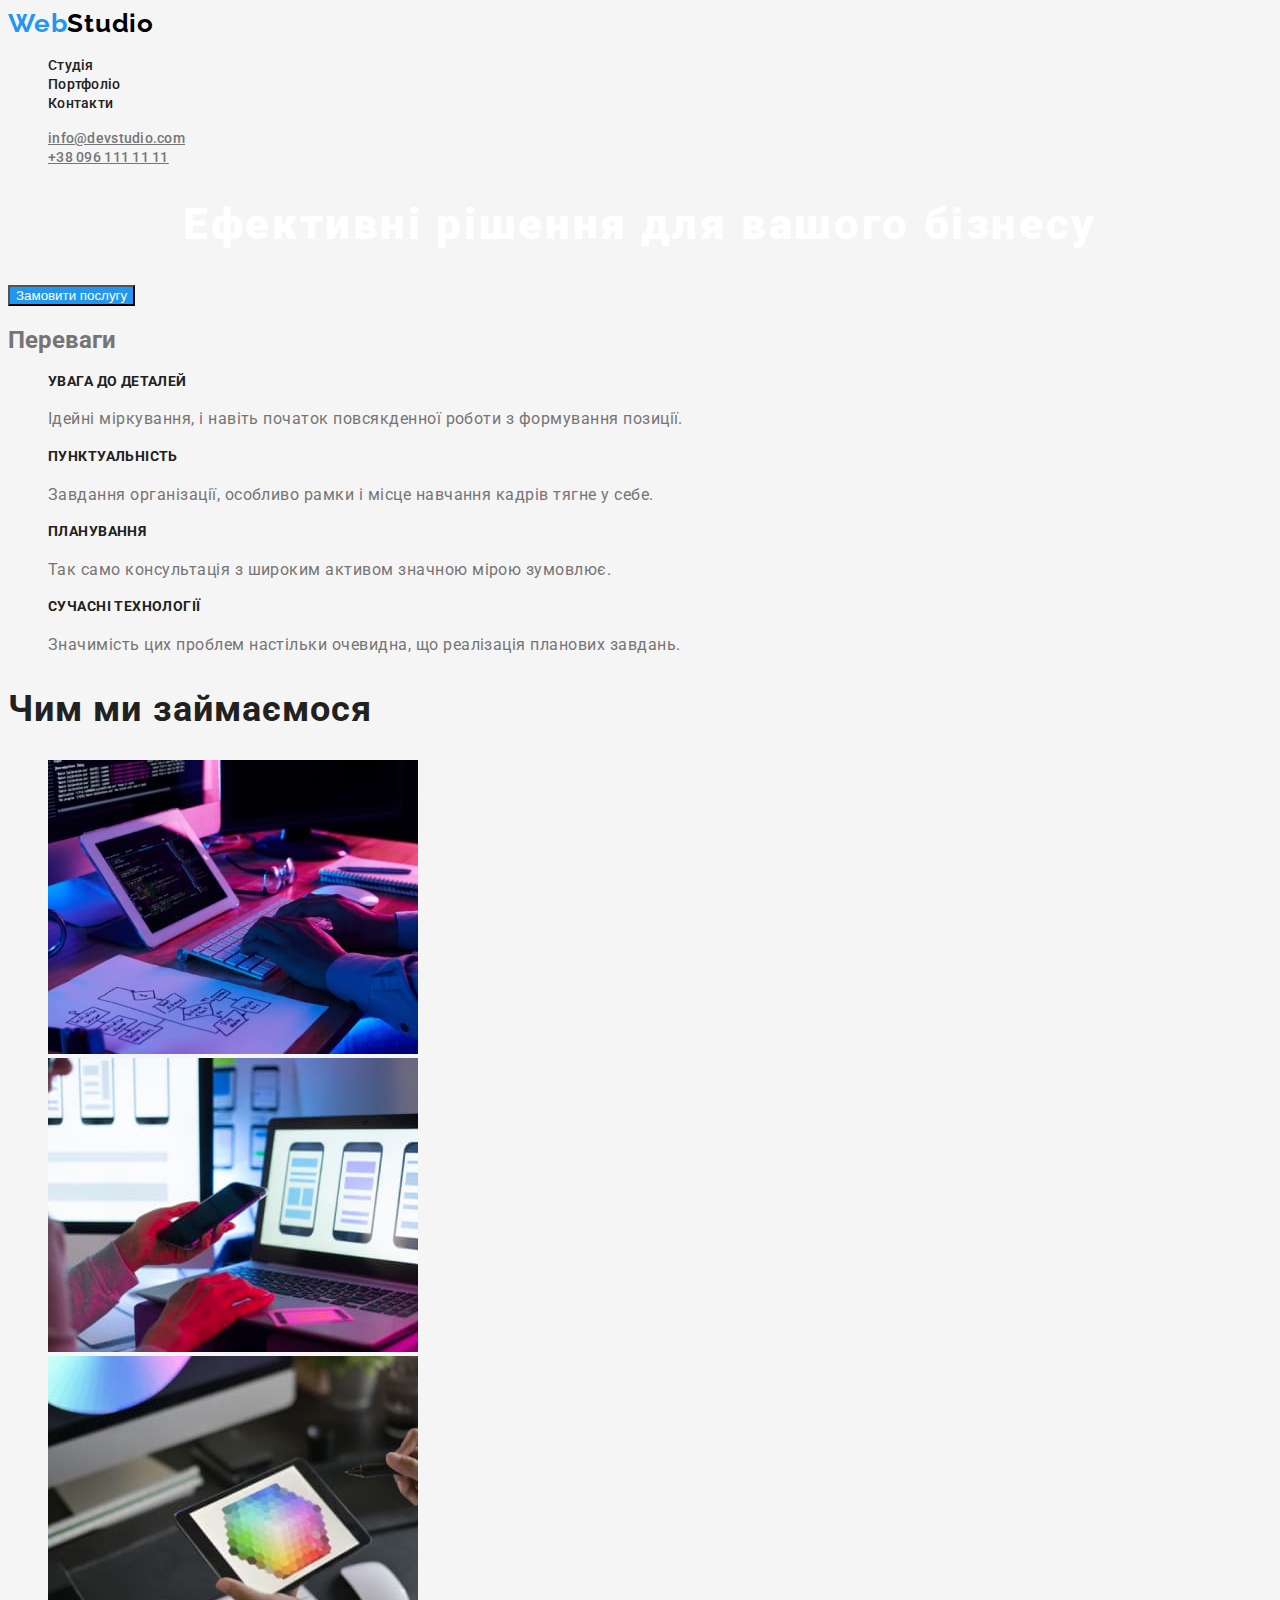
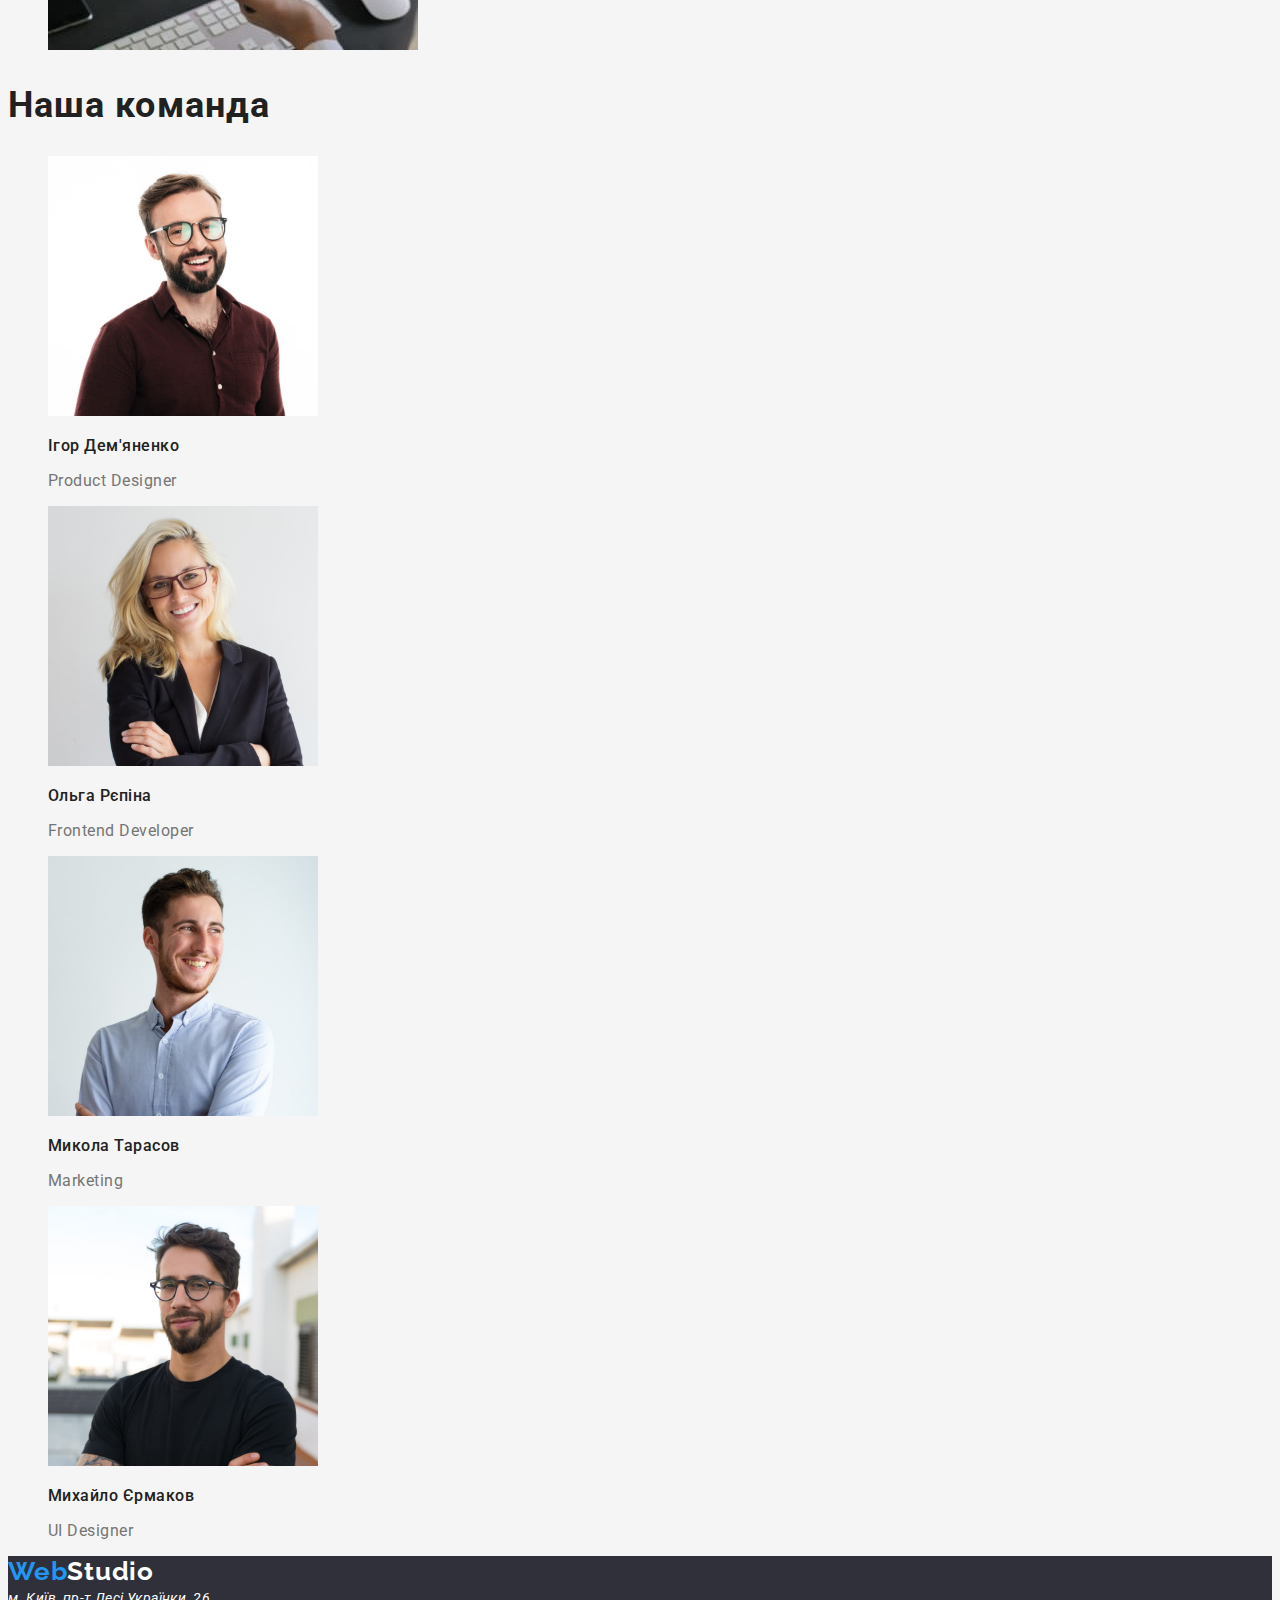
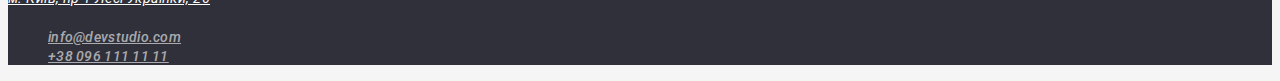
<file: index.html>
<!DOCTYPE html>
<html lang="uk">
<head>
    <meta charset="UTF-8">
    <meta http-equiv="X-UA-Compatible" content="IE=edge">
    <meta name="viewport" content="width=device-width, initial-scale=1.0">
    <title>WebStudio</title>
    <link rel="preconnect" href="https://fonts.googleapis.com">
    <link rel="preconnect" href="https://fonts.gstatic.com" crossorigin>
    <link href="https://fonts.googleapis.com/css2?family=Raleway:wght@700&family=Roboto:wght@400;500;700;900&display=swap" rel="stylesheet">
    <link rel="stylesheet" href="./css/styles.css">
</head>
<body>
    <!--Шапка-->
    <header>
        
        <nav>
            <a href="index.html" class="logo">Web<span class="logo-secondary">Studio</span></a>
            <ul  class="site-nav">
                <li><a href="index.html" class="site-nav link">Студія</a>
                </li>
                <li><a href="./portfolio.html" class="site-nav link">Портфоліо</a>
                </li>
                <li><a href="#" class="site-nav link">Контакти</a>
                </li>
            </ul>
        </nav>
        <ul class="header-contact">
            <li><a href="mailto:info@devstudio.com" target="_blank" rel="noreferrer noopener" class="header-contact link">info@devstudio.com</a></li>
            <li><a href="tel:+380961111111" target="_blank" rel="noreferrer noopener" class="header-contact link">+38 096 111 11 11</a></li>
        </ul>
        
    </header>
    <main>
        <!--Герой-->
        <section>
            <h1 class="main-index-title">Ефективні рішення для вашого бізнесу</h1>
            <button type="button" class="index-button">Замовити послугу</button>

        </section>
        <!--Переваги (невидимий заголовок h2)-->
        <Section>
            <h2>Переваги</h2>
            <ul>
                <li>
                    <h3 class="feature-index-title">УВАГА ДО ДЕТАЛЕЙ</h3>
                    <p class="main-index-text">Ідейні міркування, і навіть початок повсякденної роботи з формування позиції.</p>
                </li>
                <li>
                    <h3 class="feature-index-title">ПУНКТУАЛЬНІСТЬ</h3>
                    <p class="main-index-text">Завдання організації, особливо рамки і місце навчання кадрів тягне у себе.</p>
                </li>
                <li>
                    <h3 class="feature-index-title">ПЛАНУВАННЯ</h3>
                    <p class="main-index-text">Так само консультація з широким активом значною мірою зумовлює.</p>
                </li>
                <li>
                    <h3 class="feature-index-title">СУЧАСНІ ТЕХНОЛОГІЇ</h3>
                    <p class="main-index-text">Значимість цих проблем настільки очевидна, що реалізація планових завдань.</p>
                </li>
                
            </ul>

        </Section>
        <!--Наша робота-->
        <Section>
            <h2 class="secondary-index-title">Чим ми займаємося</h2>
            <ul>
                <li>
                    <img src="./images/ourservice1.jpg" alt="спеціаліст набирає код на ПК" width="370">
                </li>
                <li>
                    <img src="./images/ourservice2.jpg" alt="спеціаліст розробляє сайт для смартфона" width="370">
                </li>
                <li>
                    <img src="./images/ourservice3.jpg" alt="спеціаліст розглядає графічну модель на планшеті" width="370">
                </li>
            </ul>         
            
           
        </Section>
        <!--Наша команда-->
        <Section>
            <h2 class="secondary-index-title">Наша команда</h2>
            <ul>
                <li>
                    <img src="./images/product-designer.jpg" alt="чоловік в багряній сорочці та з окулярами" width="270">
                    <h3 class="teammate-name">Ігор Дем'яненко</h3>
                    <p class="teammate-position">Product Designer</p>
                </li>
                <li>
                    <img src="./images/frontend-developer.jpg" alt="жінка в чорному піджаку та окулярах" width="270">
                    <h3 class="teammate-name">Ольга Рєпіна</h3>
                    <p class="teammate-position">Frontend Developer</p>
                </li>
                <li>
                    <img src="./images/marketing.jpg" alt="чоловік в блакитній сорочці" width="270">
                    <h3 class="teammate-name">Микола Тарасов</h3>
                    <p class="teammate-position">Marketing</p>
                </li>
                <li>
                    <img src="./images/ui-designer.jpg" alt="чоловік в чорній сорочці та окулярах" width="270">
                    <h3 class="teammate-name">Михайло Єрмаков</h3>
                    <p class="teammate-position">UI Designer</p>
                </li>              
               
            </ul>
            

            

        </Section>
    </main>
    <!--Футер-->
    <footer class="footer">
        <a href="/" class="logo">Web<span class="logo-secondary-white">Studio</span></a>
        <address>
            <a href="https://goo.gl/maps/pJgfbhFVbQsVvUeBA" target="_blank" rel="noreferrer noopener" class="address">м. Київ, пр-т Лесі Українки, 26</a>
            <ul class="footer-contact">
                <li><a href="mailto:info@devstudio.com" target="_blank" rel="noreferrer noopener" class="footer-contact link">info@devstudio.com</a></li>
                <li><a href="tel:+380961111111" target="_blank" rel="noreferrer noopener" class="footer-contact link">+38 096 111 11 11</a></li>
            </ul>

        </address>


    </footer>
</body>
</html>
</file>
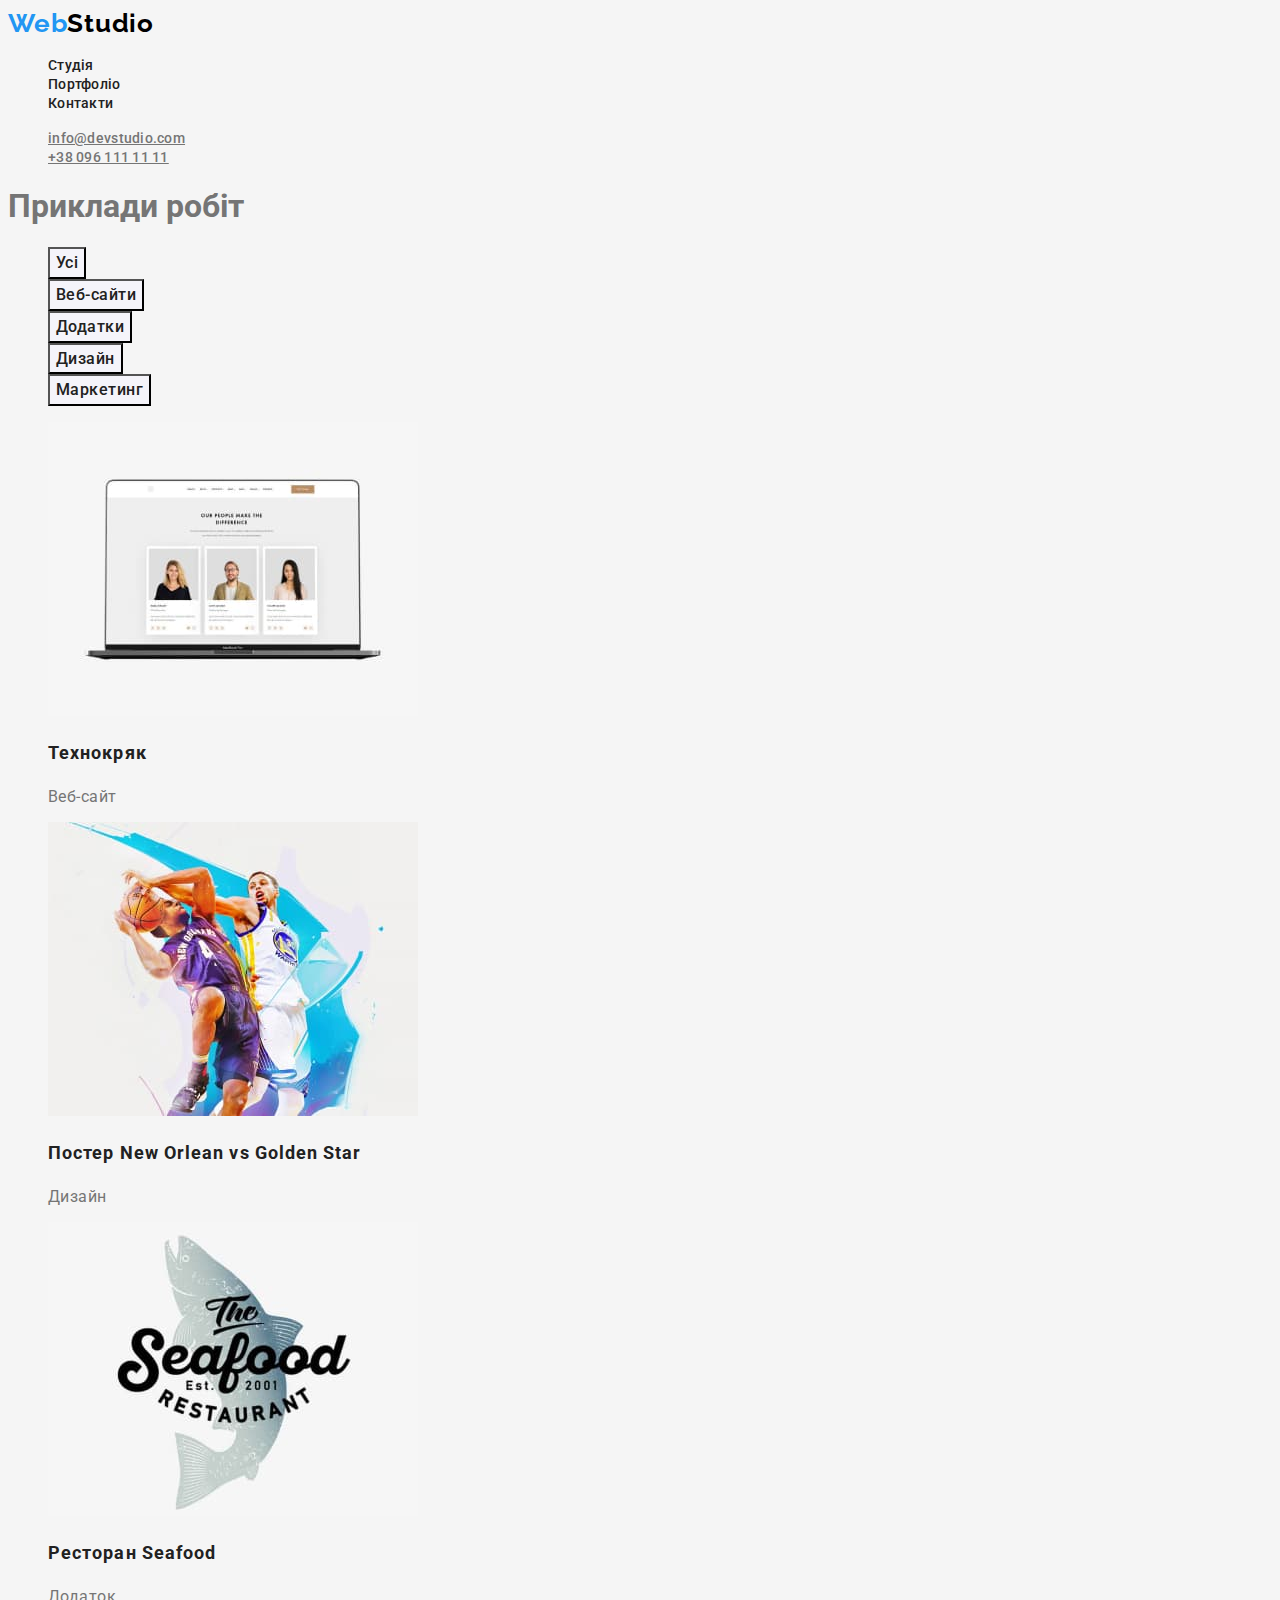
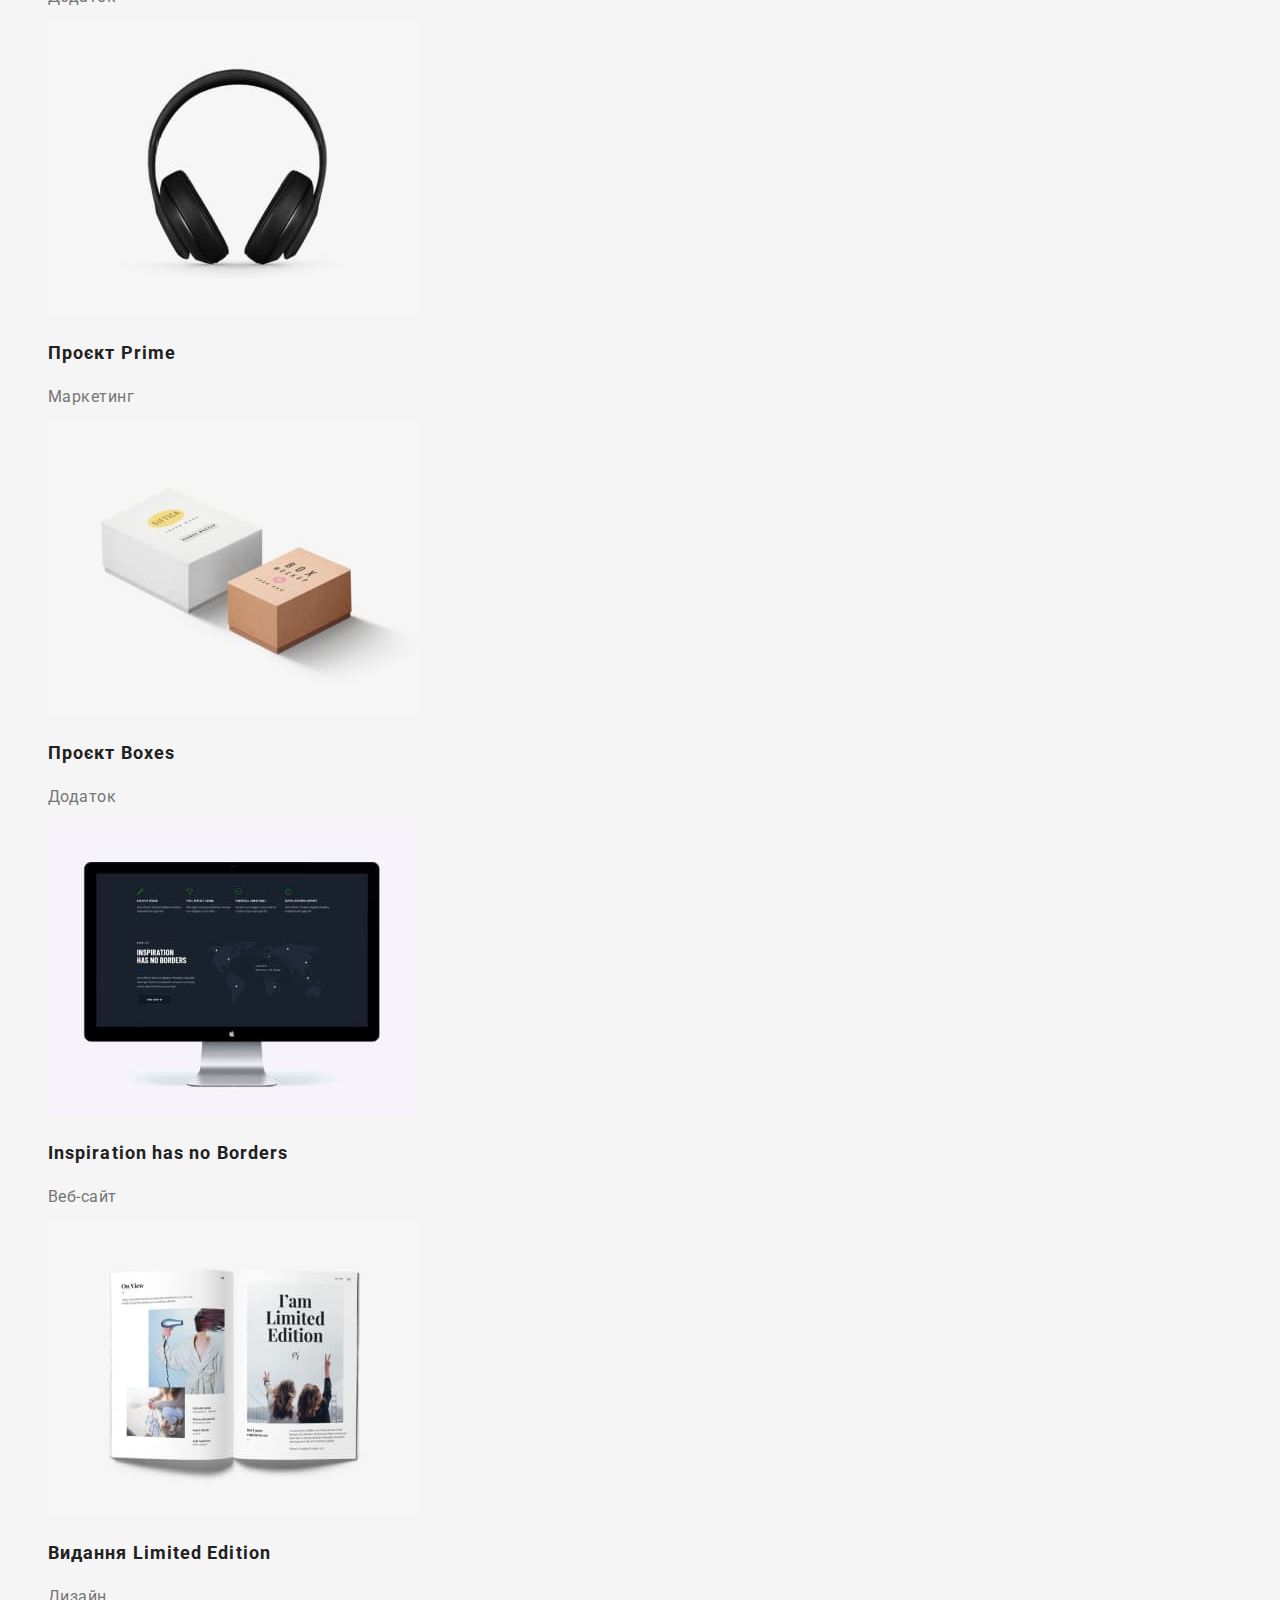
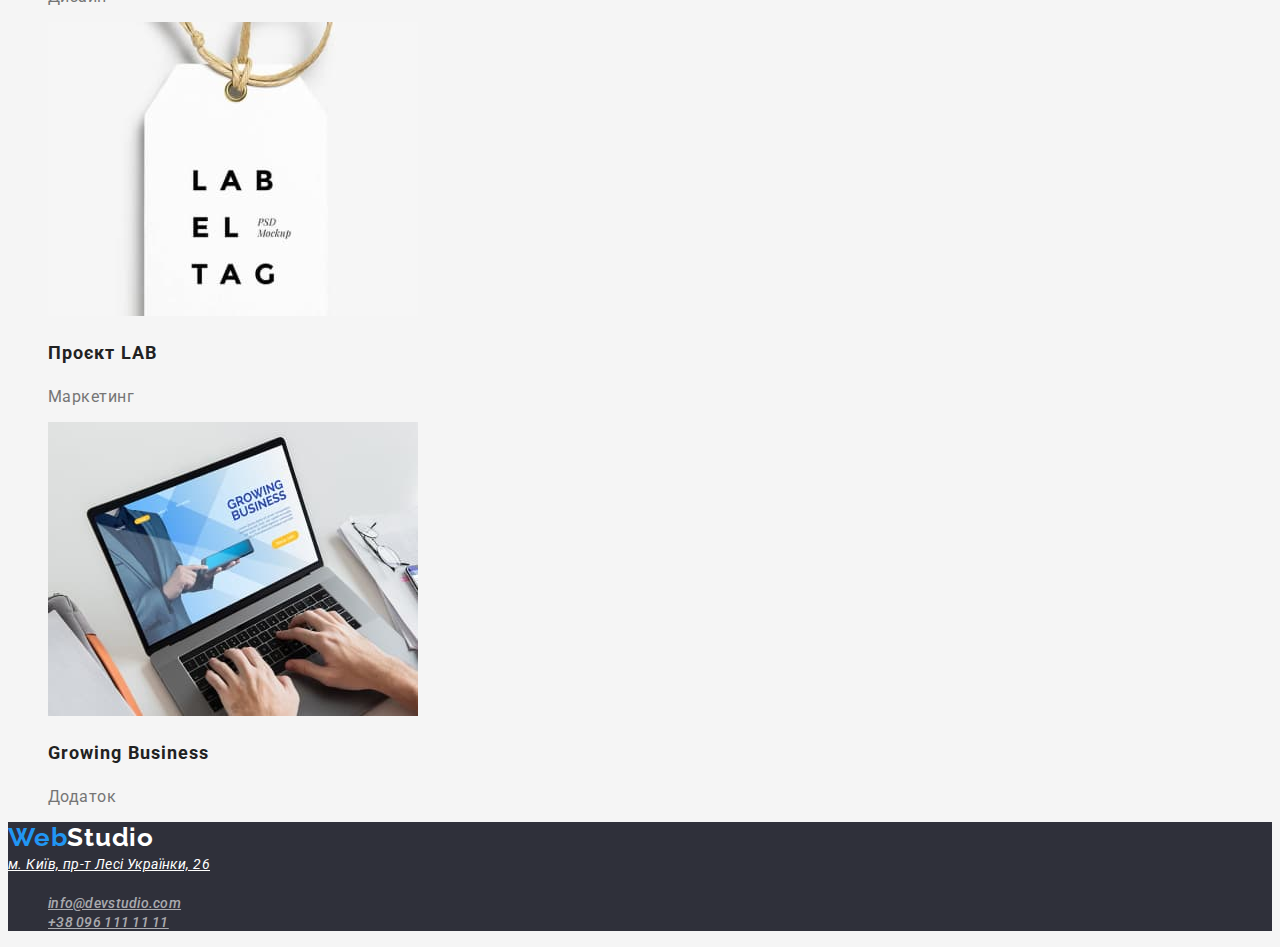
<file: portfolio.html>
<!DOCTYPE html>
<html lang="uk">

<head>
    <meta charset="UTF-8">
    <meta http-equiv="X-UA-Compatible" content="IE=edge">
    <meta name="viewport" content="width=device-width, initial-scale=1.0">
    <title>WebStudio</title>
        <link rel="preconnect" href="https://fonts.googleapis.com">
        <link rel="preconnect" href="https://fonts.gstatic.com" crossorigin>
        <link href="https://fonts.googleapis.com/css2?family=Raleway:wght@700&family=Roboto:wght@400;500;700;900&display=swap" rel="stylesheet">
    <link rel="stylesheet" href="./css/styles.css">
</head>

<body>
    <!--Шапка-->
    <header>
    
        <nav>
            <a href="index.html" class="logo">Web<span class="logo-secondary">Studio</span></a>
            <ul class="site-nav">
                <li><a href="index.html" class="site-nav link">Студія</a>
                </li>
                <li><a href="./portfolio.html" class="site-nav link">Портфоліо</a>
                </li>
                <li><a href="#" class="site-nav link">Контакти</a>
                </li>
            </ul>
        </nav>
        <ul class="header-contact">
            <li><a href="mailto:info@devstudio.com" target="_blank" rel="noreferrer noopener"
                    class="header-contact link">info@devstudio.com</a></li>
            <li><a href="tel:+380961111111" target="_blank" rel="noreferrer noopener" class="header-contact link">+38 096
                    111 11 11</a></li>
        </ul>
    
    </header>
    <!-- Портфоліо (Невидимий заголовок h1) -->
    <main>
        <section>
            <h1>Приклади робіт</h1>
            <ul>
                <li><button type="button" class="buttons active">Усі</button></li>
                <li><button type="button" class="buttons active">Веб-сайти</button></li>
                <li><button type="button" class="buttons active">Додатки</button></li>
                <li><button type="button" class="buttons active">Дизайн</button></li>
                <li><button type="button" class="buttons active">Маркетинг</button></li>
            </ul>
            <ul>
                <li>
                    <a href=""><img src="./images/portfolio/technocrack.jpg" alt="Ноутбук з відкритим веб-сайтом" width="370"></a>
                    <h2 class="portfolio-title">Технокряк</h2>
                    <p class="portfolio-text">Веб-сайт</p>
                </li>
                <li>
                    <a href=""><img src="./images/portfolio/poster.jpg" alt="Баскетболісти боряться за м'яч" width="370"></a>
                    <h2 class="portfolio-title">Постер New Orlean vs Golden Star</h2>
                    <p class="portfolio-text">Дизайн</p>
                </li>
                <li>
                    <a href=""><img src="./images/portfolio/restaurant.jpg" alt="Емблема ресторану у вигляді риби" width="370"></a>
                    <h2 class="portfolio-title">Ресторан Seafood</h2>
                    <p class="portfolio-text">Додаток</p>
                </li>
                <li>
                    <a href=""><img src="./images/portfolio/project-prime.jpg" alt="Повнорозмірні чорні навушники" width="370"></a>
                    <h2 class="portfolio-title">Проєкт Prime</h2>
                    <p class="portfolio-text">Маркетинг</p>
                </li>
                <li>
                    <a href=""><img src="./images/portfolio/project-boxes.jpg" alt="Біла та коричнева коробки" width="370"></a>
                    <h2 class="portfolio-title">Проєкт Boxes</h2>
                    <p class="portfolio-text">Додаток</p>
                </li>
                <li>
                    <a href=""><img src="./images/portfolio/inspiration.jpg" alt="Монітор з відкритим веб-сайтом" width="370"></a>
                    <h2 class="portfolio-title">Inspiration has no Borders</h2>
                    <p class="portfolio-text">Веб-сайт</p>
                </li>
                <li>
                    <a href=""><img src="./images/portfolio/publishing.jpg" alt="Відкрита книга" width="370"></a>
                    <h2 class="portfolio-title">Видання Limited Edition</h2>
                    <p class="portfolio-text">Дизайн</p>
                </li>
                <li>
                    <a href=""><img src="./images/portfolio/project-lab.jpg" alt="Біла емблема-етикетка" width="370"></a>
                    <h2 class="portfolio-title">Проєкт LAB</h2>
                    <p class="portfolio-text">Маркетинг</p>
                </li>
                <li>
                    <a href=""><img src="./images/portfolio/growing-business.jpg" alt="Користувач працює з веб-сайтом на ноутбуці" width="370"></a>
                    <h2 class="portfolio-title">Growing Business</h2>
                    <p class="portfolio-text">Додаток</p>
                </li>

            </ul>

        </section>
    </main>
    
    <!--Футер-->
    <footer class="footer">
        <a href="/" class="logo">Web<span class="logo-secondary-white">Studio</span></a>
        <address>
            <a href="https://goo.gl/maps/pJgfbhFVbQsVvUeBA" target="_blank" rel="noreferrer noopener" class="address">м.
                Київ, пр-т Лесі Українки, 26</a>
            <ul class="footer-contact">
                <li><a href="mailto:info@devstudio.com" target="_blank" rel="noreferrer noopener"
                        class="footer-contact link">info@devstudio.com</a></li>
                <li><a href="tel:+380961111111" target="_blank" rel="noreferrer noopener" class="footer-contact link">+38
                        096 111 11 11</a></li>
            </ul>
    
        </address>
    
    
    </footer>
</body>

</html>
</file>
<file: css/styles.css>
:root{
    --main-text: #757575;
    --secondary-text: #212121;
    --hover-text: #2196f3;
    --logo-text: #2196f3;
    --button-text: #212121;
    --button-text-active: #ffffff;
    --button-bcg: #f5f4fa;
    --button-bcg-active: #2196f3;
    --footer-contacts: rgba(255, 255, 255, 0.6);
}
/* index.html */
body{
    background-color: #f5f5f5;
    color: #757575;
    font-family: Roboto, sans-serif;
}
ul {
    list-style: none;}

/* Навігація */
.logo {
    color: var(--logo-text);
    font-family: 'Raleway';
    font-weight: 700;
    font-size: 26px;
    line-height: 1.19;
    letter-spacing: 0.03em;
    text-decoration: none;
}


.logo-secondary{
    color: #000000;
}
.site-nav .link{
    color: var(--secondary-text);
    font-family: Roboto;
    font-weight: 500;
    font-size: 14px;
    line-height: 1.14;
    letter-spacing: 0.02em;
    text-decoration: none;
}

.site-nav .link:hover,
.site-nav .link:focus {
   color: var(--hover-text);
}

.header-contact .link{
    color: var(--main-text);
    font-family: 'Roboto';
    font-weight: 500;
    font-size: 14px;
    line-height: 1.14;
    letter-spacing: 0.02em;
}

.header-contact .link:hover,
.header-contact .link:focus {
    color: var(--hover-text);
}

/* Герой */
.main-index-title{
    color: #ffffff;
    font-family: 'Roboto';        
    font-weight: 900;
    font-size: 44px;
    line-height: 1.36;        
    text-align: center;
    letter-spacing: 0.06em;      
}

.index-button{
    color: #ffffff;
    background-color: #2196f3;
    cursor: pointer;
}

/* Переваги */
.feature-index-title{
    color: var(--secondary-text);
    font-family: Roboto;
    font-weight: 700;
    font-size: 14px;
    line-height: 1.14;
    letter-spacing: 0.03em;
}
.main-index-text{
    line-height: 1.7;
    letter-spacing: 0.03em;
}

/* Наша робота */
.secondary-index-title{
    color: var(--secondary-text);
    font-family: Roboto;
    font-weight: 700;
    font-size: 36px;
    line-height: 1.17;
    letter-spacing: 0.03em;
}

/* Наша команда */
.teammate-name{
    color: var(--secondary-text);
    font-family: Roboto;
    font-weight: 500;
    font-size: 16px;
    line-height: 1.19;
    letter-spacing: 0.03em
}

.teammate-position{
    font-family: Roboto;
    font-size: 16px;
    line-height: 1.19;
    letter-spacing: 0.03em;
}
/* Футер */
.footer{
    background-color: #2f303a;
}
.logo-secondary-white{
    color: #ffffff;
}

.address{
    color: #ffffff;
    font-family: Roboto;
    font-weight: 400;
    font-size: 14px;
    line-height: 1.7;
    letter-spacing: 0.03em;
}

.address:hover,
.address:focus{
    color: var(--hover-text);
}

.footer-contact .link{
    color: var(--footer-contacts);
    font-family: 'Roboto';
    font-weight: 500;
    font-size: 14px;
    line-height: 1.14;
    letter-spacing: 0.02em;
}

.footer-contact .link:hover,
.footer-contact .link:focus {
    color: var(--hover-text);
}

/* portfolio.html */

/* filter */
.buttons{
    color: var(--button-text);
    background: var(--button-bcg);
    cursor: pointer;
    font-family: Roboto;
    font-weight: 500;
    font-size: 16px;
    line-height: 1.62;
    text-align: center;
    letter-spacing: 0.03em;
}

.buttons.active:hover,
.buttons.active:focus{
    color: var(--button-text-active);
    background: var(--button-bcg-active);
    cursor: pointer;
}

/* portfolio */
.portfolio-title{
    color: var(--secondary-text);
    font-family: Roboto;
    font-weight: 700;
    font-size: 18px;
    line-height: 2;
    letter-spacing: 0.06em;
}

.portfolio-text{
    color: var(--main-text);
    font-family: Roboto;
    font-size: 16px;
    line-height: 1.19;
    letter-spacing: 0.03em;
}
</file>
